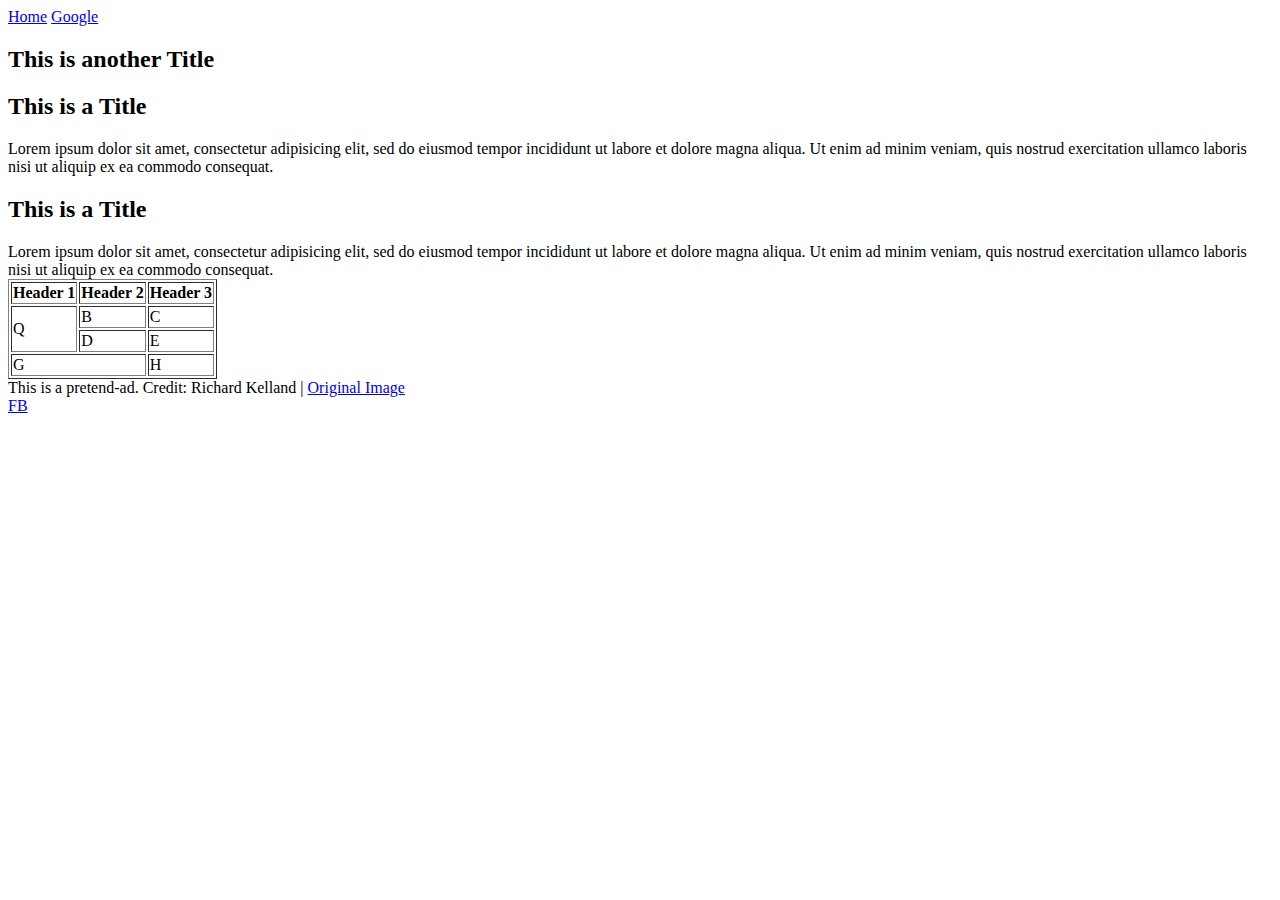
<file: html/gps/index.html>
<!DOCTYPE html>
<html>
<head>
	<title>This is an Exercise</title>
</head>
<body>
	<header>
		<nav>
			<a href="index.html">Home</a>
			<a href="http://google.com">Google</a>
		</nav>
	</header>
	<main>
		<article>
			<h2>This is another Title</h2>
				<section>
					<h2>This is a Title</h2>
					Lorem ipsum dolor sit amet, consectetur adipisicing elit, sed do eiusmod tempor incididunt ut labore et dolore magna aliqua. Ut enim ad minim veniam, quis nostrud exercitation ullamco laboris nisi ut aliquip ex ea commodo consequat. 
				</section>
				<section>
					<h2>This is a Title</h2>
					Lorem ipsum dolor sit amet, consectetur adipisicing elit, sed do eiusmod tempor incididunt ut labore et dolore magna aliqua. Ut enim ad minim veniam, quis nostrud exercitation ullamco laboris nisi ut aliquip ex ea commodo consequat.

					<table border="1">
						<tr>
							<th>Header 1</th>
							<th>Header 2</th>
							<th>Header 3</th>
						</tr>
						<tr>
							<td rowspan="2">Q</td>
							<td>B</td>
							<td>C</td>
						</tr>
						<tr>
							<td>D</td>
							<td>E</td>
						</tr>
						<tr>
							<td colspan="2">G</td>
							<td>H</td>
							
						</tr>
					</table>
				</section>
		</article>
	</main>

	<aside>
		This is a pretend-ad. Credit: Richard Kelland | <a href="https://www.flickr.com/photos/rkelland/539982324/in/[base64]">Original Image</a>
	</aside>

	<footer>
		<a href="http://facebook.com">FB</a>
	</footer>
</body>
</html>

<!-- 
What is the purpose of HTML5 semantic tags? Which ones do you see as most useful?
These tags offer further meaning within the html code, extending beyond simple presentation/appearance of the webpage. "<article>", for example, could indicate which part of the code is an article and <header> indicates which part is supposed to make up the header. This gives more standarized meaning for developers who are working in teams and can also be used to help create a more user-friendly experience for users with disabilities.

What is the order the browser uses to display elements on a page?
html, head, body (and order elements are written within each) - flow from top to bottom and left to right.

What did you learn about Sublime in this challenge? Do you think you'll create more handy snippets at a later date?
I learned that you can save a lot lof time and work more efficiently by preparing snippets on Sublime. Will definitely create more in the future.

What concept in this challenge was most difficult for you? How can you improve your understanding of this concept? 
I didn't find the challenge particularly difficult but I am still in the process of fully understanding the connection between HTML and how it is rendered by the browser. Reading pages like this has been helping: http://taligarsiel.com/Projects/howbrowserswork1.htm
-->
</file>
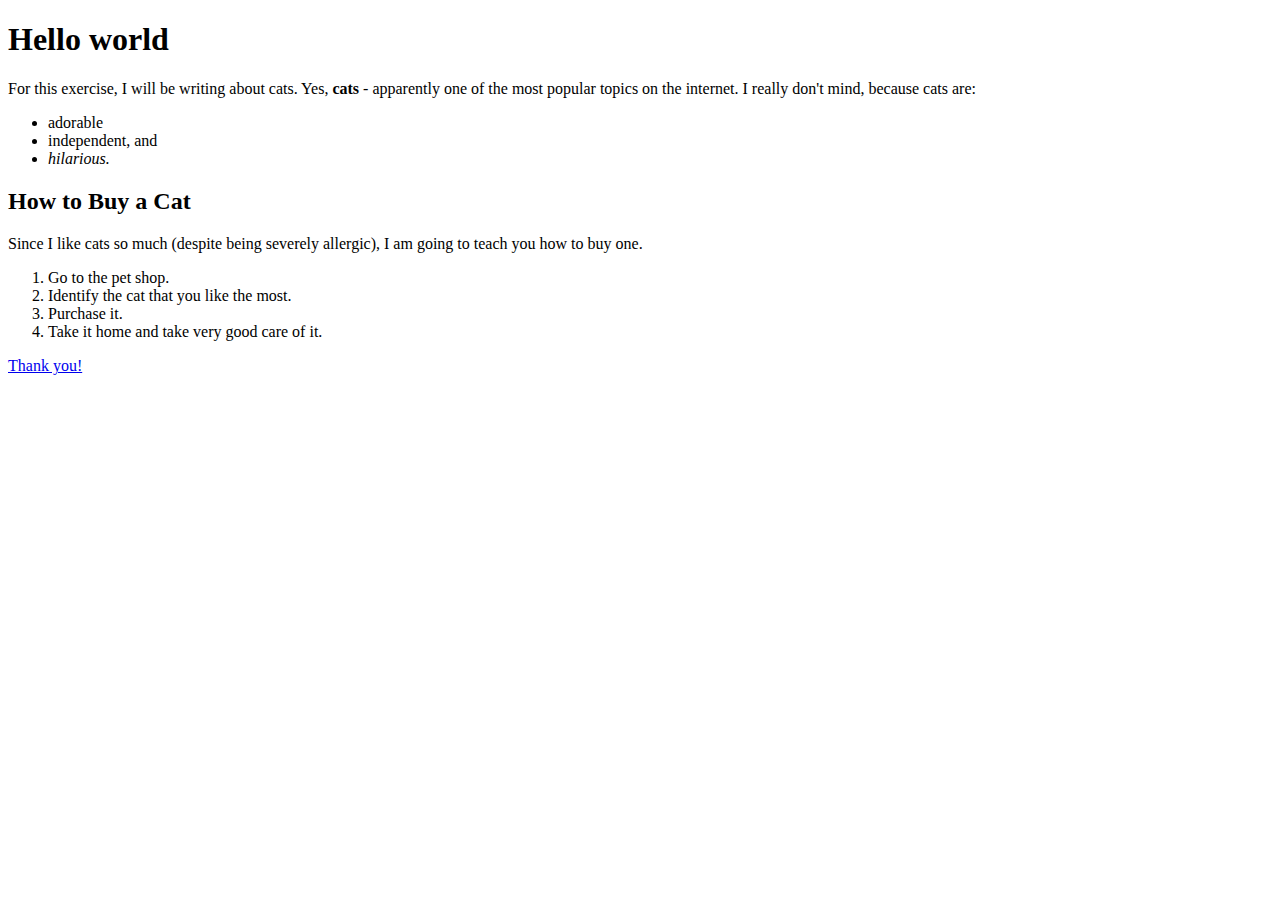
<file: html/web_basics/index.html>
<!DOCTYPE html>
<html>
<head>
	<title>Cats</title>
</head>
<body>
	<h1>Hello world</h1>
	<p> For this exercise, I will be writing about cats. Yes, <strong>cats</strong> - apparently one of the most popular topics on the internet. I really don't mind, because cats are:</p>
		<ul>
			<li>adorable</li>
			<li>independent, and</li>
			<li><em>hilarious.</em></li>
		</ul>
	

		<h2>How to Buy a Cat</h2>
		 Since I like cats so much (despite being severely allergic), I am going to teach you how to buy one.
		<ol>
			<li>Go to the pet shop.</li>
			<li>Identify the cat that you like the most.</li>
			<li>Purchase it.</li>
			<li>Take it home and take very good care of it.</li>
		</ol>	
		
		<a href="http://www.beaconsinn.com/images/www.funcatpictures.com/wp-content/uploads/2013/10/funny-cat-pics-internet-high-five.jpg">Thank you!</a>
	

</body>
</html>
</file>
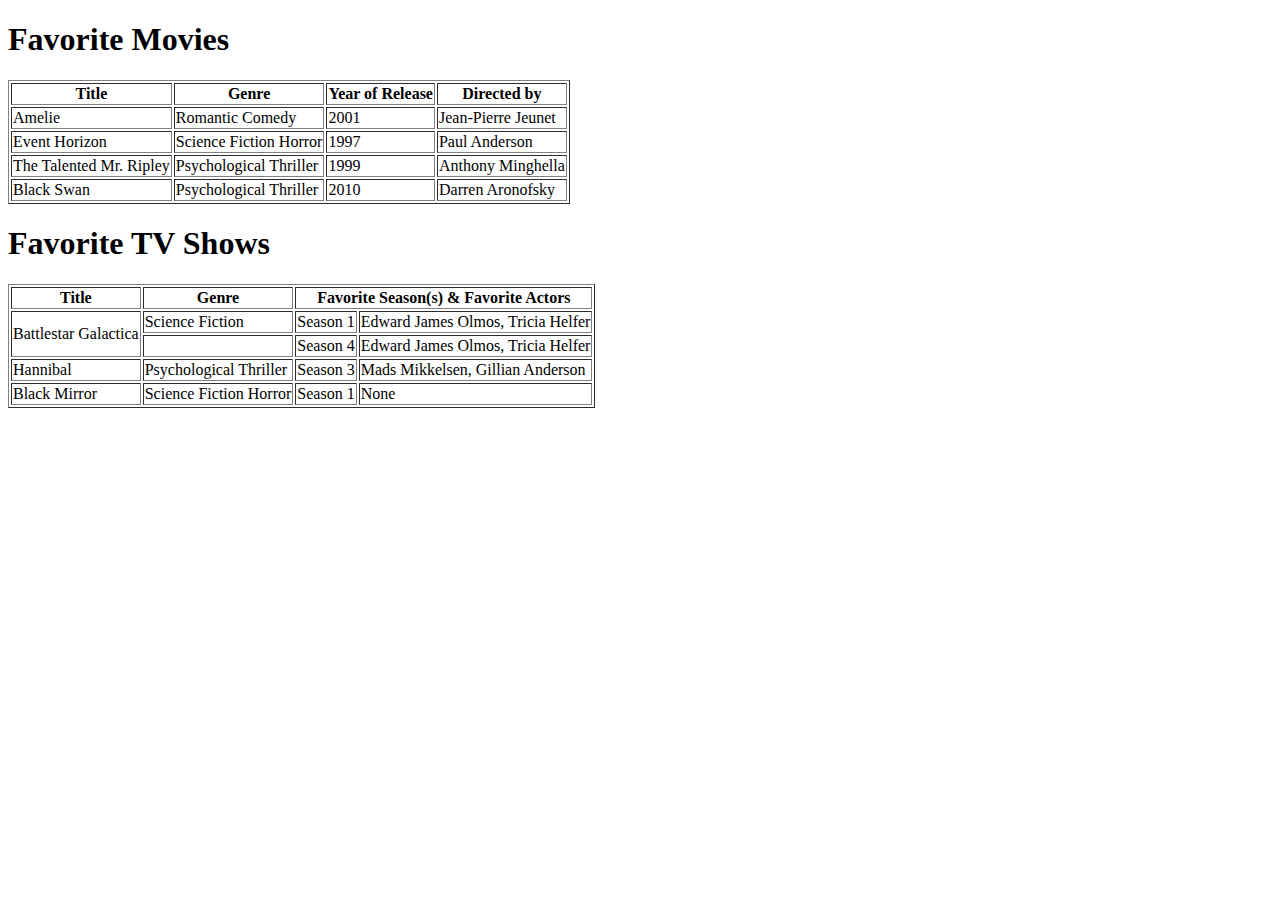
<file: html/table-practice.html>
<!DOCTYPE html>
<html>
<head>
	<title>Favorite Movies and TV Shows</title>
</head>
<body>
	<h1>Favorite Movies</h1>
	<table border="1">
		<tr>
			<th>Title</th>
			<th>Genre</th>
			<th>Year of Release</th>
			<th>Directed by</th>
		</tr>
		<tr>
			<td>Amelie</td>
			<td>Romantic Comedy</td>
			<td>2001</td>
			<td>Jean-Pierre Jeunet</td>
		</tr>
		<tr>
			<td>Event Horizon</td>
			<td>Science Fiction Horror</td>
			<td>1997</td>
			<td>Paul Anderson</td>
		</tr>
		<tr>
			<td>The Talented Mr. Ripley</td>
			<td>Psychological Thriller</td>
			<td>1999</td>
			<td>Anthony Minghella</td>
		</tr>
		<tr>
			<td>Black Swan</td>
			<td>Psychological Thriller</td>
			<td>2010</td>
			<td>Darren Aronofsky</td>
		</tr>
	</table>	
	
	<h1>Favorite TV Shows</h1>
	<table border="1">
		<tr>
			<th>Title</th>
			<th>Genre</th>
			<th colspan="2">Favorite Season(s) & Favorite Actors</th>
			
		</tr>
		<tr>
			<td rowspan="2">Battlestar Galactica</td>
			<td>Science Fiction</td>
			<td>Season 1</td>
			<td>Edward James Olmos, Tricia Helfer</td>
		</tr>
		<tr>
			<td>&nbsp;</td>
			<td>Season 4</td>
			<td>Edward James Olmos, Tricia Helfer</td>
		</tr>
		<tr>
			<td>Hannibal</td>
			<td>Psychological Thriller</td>
			<td>Season 3</td>
			<td>Mads Mikkelsen, Gillian Anderson</td>
		</tr>
		<tr>
			<td>Black Mirror</td>
			<td>Science Fiction Horror</td>
			<td>Season 1</td>
			<td>None</td>
		</tr>
	</table>	



</body>
</html>
</file>
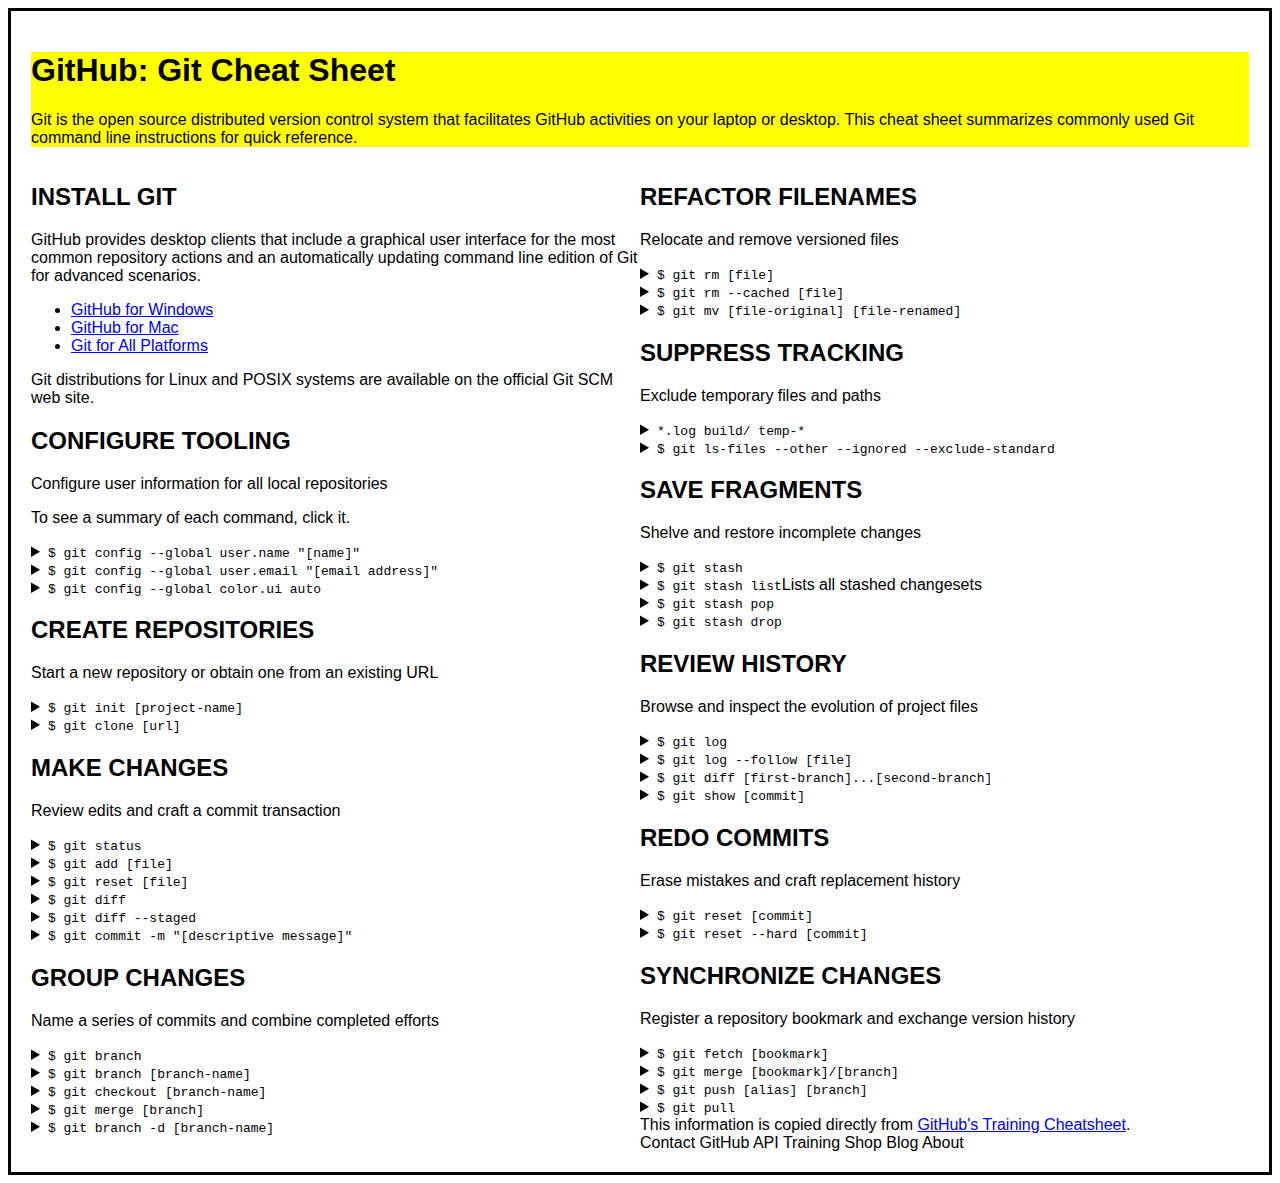
<file: css/gps/gps2-1.html>
<!--
Write your names here:
1.
2.
We spent [#] hours on this challenge.
-->

<!-- This challenge uses HTML5 syntax that may not be available in all browsers (It works in Chrome and Safari, from my testing. (<details> and<summary>). -->

<!DOCTYPE html>
<html lang="en">
  <head>
    <meta charset="UTF-8">
    <link rel="stylesheet" href="gps2-1.css">  
    <title>Git Cheat Sheet</title>
  </head>

  <body>
    <header>
      <h1>GitHub: Git Cheat Sheet</h1>
      <p>Git is the open source distributed version control system that
        facilitates GitHub activities on your laptop or desktop.
        This cheat sheet summarizes commonly used Git command line
        instructions for quick reference.</p>
    </header>

    <section class="column-1">
      <article>
        <h2>INSTALL GIT</h2>
        <p>GitHub provides desktop clients that include a graphical user
        interface for the most common repository actions and an automatically
        updating command line edition of Git for advanced scenarios.</p>
        <ul>
          <li><a href="https://windows.github.com">GitHub for Windows</a></li>
          <li><a href="https://mac.github.com">GitHub for Mac</a></li>
          <li><a href="http://git-scm.com">Git for All Platforms</a></li>
        </ul>

        Git distributions for Linux and POSIX systems are available on the
        official Git SCM web site.
      </article>

      <article>
        <h2>CONFIGURE TOOLING</h2>
        <p>Configure user information for all local repositories</p>
        <p> To see a summary of each command, click it.</p>

        <details>
          <summary><code>$ git config --global user.name "[name]"</code></summary>
          <p>Sets the name you want attached to your commit transactions</p>
        </details>

        <details>
          <summary><code>$ git config --global user.email "[email address]"</code></summary>
          <p>Sets the email you want atached to your commit transactions</p>
        </details>

        <details>
          <summary><code>$ git config --global color.ui auto</code></summary>
          <p>Enables helpful colorization of command line output</p>
        </details>
      </article>

      <article>
        <h2>CREATE REPOSITORIES</h2>
        <p>Start a new repository or obtain one from an existing URL</p>

        <details>
          <summary><code>$ git init [project-name]</code></summary>
          <p>Creates a new local repository with the specified name</p>
        </details>

        <details>
          <summary><code>$ git clone [url]</code></summary>
          <p>Downloads a project and its entire version history</p>
        </details>
      </article>

      <article>
        <h2>MAKE CHANGES</h2>
        <p>Review edits and craft a commit transaction</p>

        <details>
          <summary><code>$ git status</code></summary>
          <p>Lists all new or modified files to be committed</p>
        </details>

        <details>
          <summary><code>$ git add [file]</code></summary>
          <p>Snapshots the file in preparation for versioning</p>
        </details>

        <details>
          <summary><code>$ git reset [file]</code></summary>
          <p>Unstages the file, but preserve its contents</p>
        </details>

        <details>
          <summary><code>$ git diff</code></summary>
          <p>Shows file differences not yet staged</p>
        </details>

        <details>
          <summary><code>$ git diff --staged</code></summary>
          <p>Shows file differences between staging and the last file version</p>
        </details>

        <details>
          <summary><code>$ git commit -m "[descriptive message]"</code></summary>
          <p>Records file snapshots permanently in version history</p>
        </details>
      </article>

      <article>
        <h2>GROUP CHANGES</h2>
        <p>Name a series of commits and combine completed efforts</p>

        <details>
          <summary><code>$ git branch</code></summary>
          <p>Lists all local branches in the current repository</p>
        </details>

        <details>
          <summary><code>$ git branch [branch-name]</code></summary>
          <p>Creates a new branch</p>
        </details>

        <details>
          <summary><code>$ git checkout [branch-name]</code></summary>
          <p>Switches to the specified branch and updates the working directory</p>
        </details>

        <details>
          <summary><code>$ git merge [branch]</code></summary>
          <p>Combines the specified branch’s history into the current branch</p>
        </details>

        <details>
          <summary><code>$ git branch -d [branch-name]</code></summary>
          <p>Deletes the specified branch</p>
        </details>
      </article>
    </section>

    <section class="column-2">
      <article>
        <h2>REFACTOR FILENAMES</h2>
        <p>Relocate and remove versioned files</p>

        <details>
          <summary><code>$ git rm [file]</code></summary>
          <p>Deletes the file from the working directory and stages the deletion</p>
        </details>

        <details>
          <summary><code>$ git rm --cached [file]</code></summary>
          <p>Removes the file from version control but preserves the file locally</p>
        </details>

        <details>
          <summary><code>$ git mv [file-original] [file-renamed]</code></summary>
          <p>Changes the file name and prepares it for commit</p>
        </details>
      </article>

      <article>
        <h2>SUPPRESS TRACKING</h2>
        <p>Exclude temporary files and paths</p>

        <details>
          <summary><code>*.log
                    build/
                    temp-*
          </code></summary>
          <p>A text file named .gitignore suppresses accidental versioning of files and paths matching the specified paterns</p>
        </details>

        <details>
          <summary><code>$ git ls-files --other --ignored --exclude-standard</code></summary>
          <p>Lists all ignored files in this project</p>
        </details>
      </article>

      <article>
        <h2>SAVE FRAGMENTS</h2>
        <p>Shelve and restore incomplete changes</p>

        <details>
          <summary><code>$ git stash</code></summary>
          <p>Temporarily stores all modified tracked files</p>
        </details>

        <details>
          <summary><code>$ git stash list</code>Lists all stashed changesets</summary>
          <p></p>
        </details>

        <details>
          <summary><code>$ git stash pop</code></summary>
          <p>Restores the most recently stashed files</p>
        </details>

        <details>
          <summary><code>$ git stash drop</code></summary>
          <p>Discards the most recently stashed changeset</p>
        </details>

      </article>

      <article>
        <h2>REVIEW HISTORY</h2>
        <p>Browse and inspect the evolution of project files</p>

        <details>
          <summary><code>$ git log</code></summary>
          <p>Lists version history for the current branch</p>
        </details>

        <details>
          <summary><code>$ git log --follow [file]</code></summary>
          <p>Lists version history for a file, including renames</p>
        </details>

        <details>
          <summary><code>$ git diff [first-branch]...[second-branch]</code></summary>
          <p>Shows content differences between two branches</p>
        </details>

        <details>
          <summary><code>$ git show [commit]</code></summary>
          <p>Outputs metadata and content changes of the specified commit</p>
        </details>
      </article>

      <article>
        <h2>REDO COMMITS</h2>
        <p>Erase mistakes and craft replacement history</p>

        <details>
          <summary><code>$ git reset [commit]</code></summary>
          <p>Undoes all commits after [commit], preserving changes locally</p>
        </details>

        <details>
          <summary><code>$ git reset --hard [commit]</code></summary>
          <p>Discards all history and changes back to the specified commit</p>
        </details>
      </article>

      <article>
        <h2>SYNCHRONIZE CHANGES</h2>
        <p>Register a repository bookmark and exchange version history</p>

        <details>
          <summary><code>$ git fetch [bookmark]</code></summary>
          <p>Downloads all history from the repository bookmark</p>
        </details>

        <details>
          <summary><code>$ git merge [bookmark]/[branch]</code></summary>
          <p>Combines bookmark’s branch into current local branch</p>
        </details>

        <details>
          <summary><code>$ git push [alias] [branch]</code></summary>
          <p>Uploads all local branch commits to GitHub</p>
        </details>

        <details>
          <summary><code>$ git pull</code></summary>
          <p>Downloads bookmark history and incorporates changes</p>
        </details>
      </article>
    </section>

    <footer>
      This information is copied directly from <a href="https://training.github.com/kit/downloads/github-git-cheat-sheet.pdf">GitHub's Training Cheatsheet</a>.
    </footer>
  <!-- Add your reflection here as a comment. -->
  </body>
</html>
Contact GitHub API Training Shop Blog About


<!-- Reflection:
This exercise was a good review of last week's CSS work and I feel more confident with positioning as well as the usage of CSS in general. -->
</file>
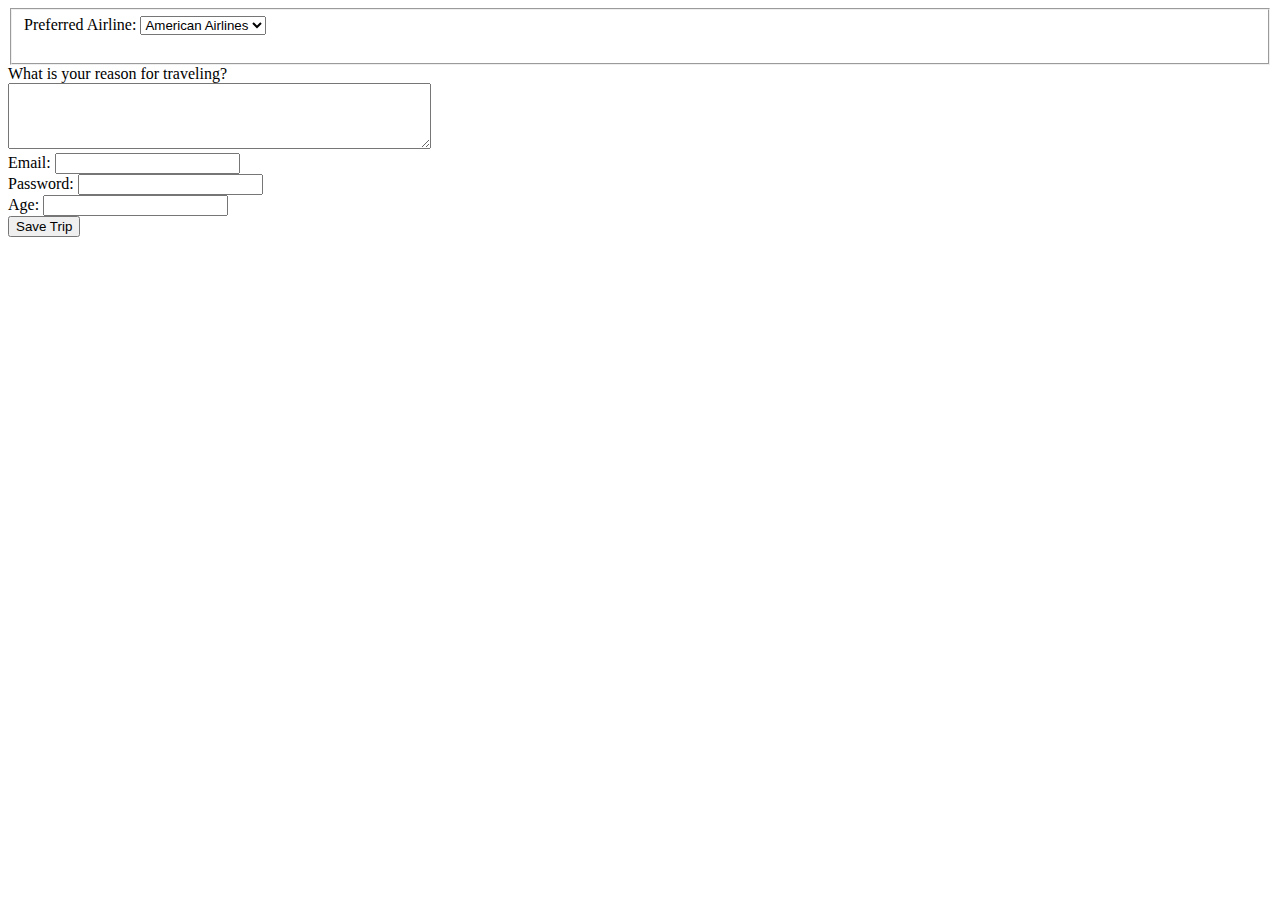
<file: html/forms/practice-form.html>
<!DOCTYPE html>
<html>
<head>
	<title>Form</title>
</head>
<body>

	<form action="success.html" method="post">
	
    <fieldset>
    	<div>
        <label>Preferred Airline:</label>
        <select name="airline">
         <option value="American Airlines">American Airlines</option>
         <option value="Delta">Delta</option>
         <option value="JetBlue">JetBlue</option>
        </select>
      </div>
        
        <br>

    </fieldset>

  	<div>
  		<label>What is your reason for traveling?</label>	
  		<br>
  		<textarea rows="4" cols="50">
  		</textarea>
  	</div>

  	<div>
      <label>Email:</label>
      <input type="email" name="email">
    </div>

    <div>
      <label>Password:</label>
      <input type="password" name="password">
    </div>

    <div>
      <label>Age:</label>
      <input type="number" name="age">
    </div>

      <button type="submit">Save Trip</button>

	</form>

</body>
</html>
</file>
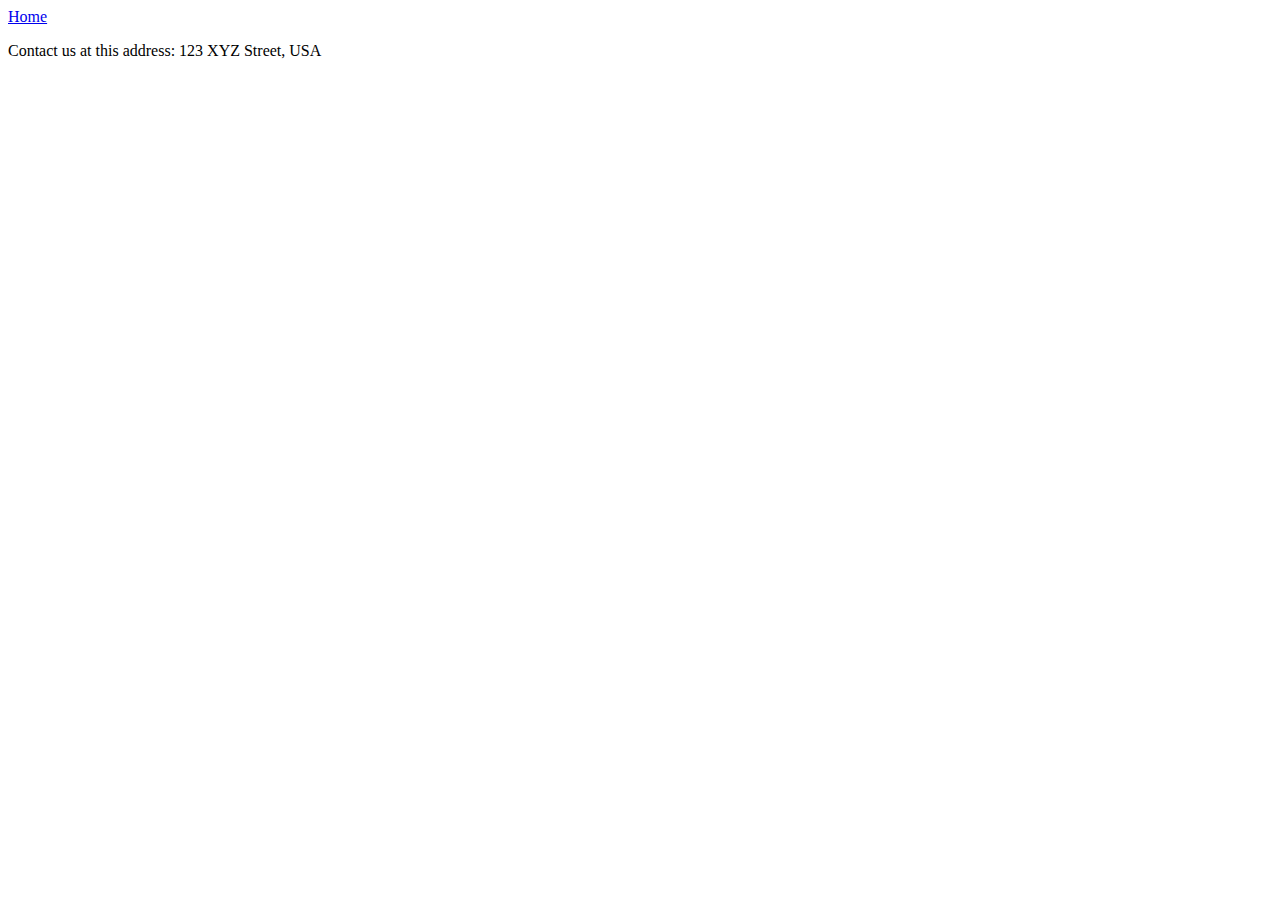
<file: html/moon_bootz/contact.html>
<!DOCTYPE html>
<html>
<head>
	<title>Contact Moon Bootz</title>
</head>
<body>
	<header>
    	<a href="index.html">Home</a>
  	</header>
	<p>Contact us at this address: 123 XYZ Street, USA</p>
</body>
</html>
</file>
<file: css/gps/gps2-1.css>
body {
	background-color: white;
  color: black;
  font-family: arial;
  border: solid;
  padding: 20px;
  background-image: url("http://allswalls.com/images/ocean-landscape-wallpaper-8.jpg");
}

header {
	background-color: yellow;
}

footer {
}

.column-1 {
	float:left;
	width:50%;
  
}

.column-2 {
  float: right;
  width: 50%;
}
</file>
